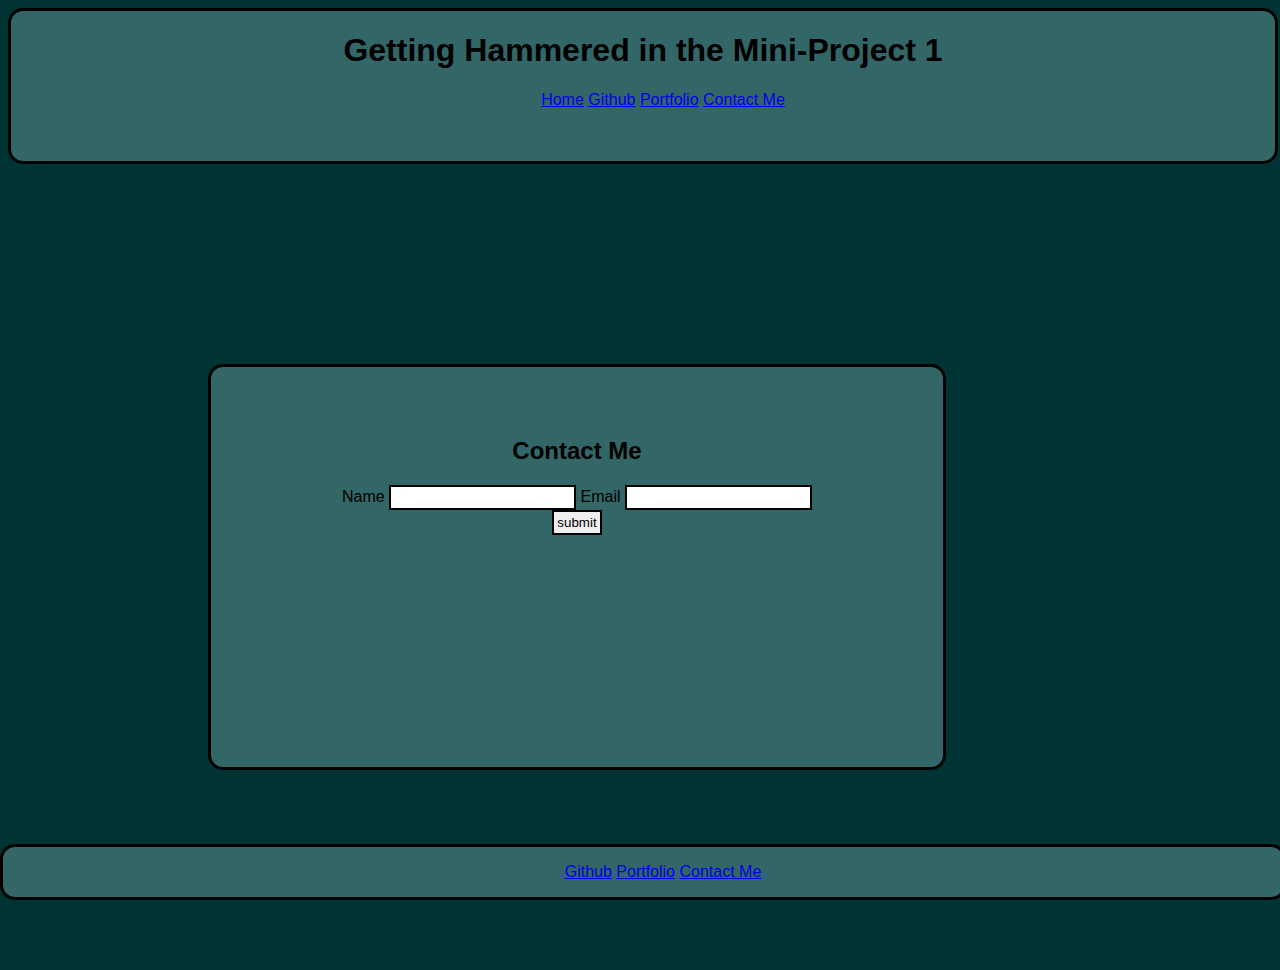
<file: index.html>
<!DOCTYPE html>
<html lang="en-US"></html>
<head>
  <meta charset="UTF-8">
  <meta name="viewport" content="width=device-width, initial-scale=1.0">
  <link rel="stylesheet" type="text/css" href="./assets/style.css">
  <title>Mini Project 1</title>
</head>

<body>
<!--header should contain a nav bar with three links displayed inline, including a contact link-->
<!--when contact link is clicked page jumps directly to the contact form-->
<!--uses semantic HTML-->
  <header>
    <h1>Getting Hammered in the Mini-Project 1</h1>
    <!-- insert active links below -->
    <ul class="topnav">
      <a class="active" href="#home">Home</a>
      <a href="#Github">Github</a>
      <a href="#Portfolio">Portfolio</a>
      <a href="#Contact">Contact Me</a>
    </ul> 
  </header>

  <!--contact form contains input elements for name and email and send button-->
  <form>
    <!-- h2 Contact ME -->
    <h2>Contact Me</h2>
    <!-- input: name -->
    <label for="name">Name</label>
    <input type="text" id="name">
    <!-- input: email -->
    <label for="email">Email</label>
    <input type="text" id="email"><br>
    <!-- submit btn -->
    <input type="submit" value="submit" class="sbmtbtn">
  </form>
  <!-- research how to make contact info sent to email?? -->


<!-- image with alt attribute -->




<!--contains footer-->
<footer>
  <!-- links to github, portfolio, linkedin -->
  <ul>
    <a href="#Github">Github</a>
    <a href="#Portfolio">Portfolio</a>
    <a href="#Contact">Contact Me</a>
  </ul>
</footer>
</body>
</file>
<file: assets/style.css>
/* use univesal, element and class selectors/*
/* contains at least 3 colors/*
/*uses single font and font family for page*/
/* <!--header should be fixed to the top of the page on scroll--> */
/* Universal selector */
* {
  font-family: "Lucida Sans Unicode", "Lucida Grande", sans-serif;
}

header {
  width: 100%;
  height: 150px;
  color: #000000;
  background-color: #336666;
  border: 3px solid #000000;
  border-radius: 15px;
  text-align: center;
}

footer {
  width: 100%;
  position: fixed;
  left: 0;
  bottom: 0;
  background-color: #336666;
  border: 3px solid #000000;
  border-radius: 15px;
  position: fixed;
  text-align: center;
}

body {
  background-color: #003333;
}

form {
  margin: 200px;
  text-align: center;
  padding: 50px;
  width: 50%;
  height: 300px;
  background-color: #336666;
  border: 3px solid #000000;
  border-radius: 15px;
}

input {
  border: 2px solid #000000;
  padding: 3px;
}
</file>
